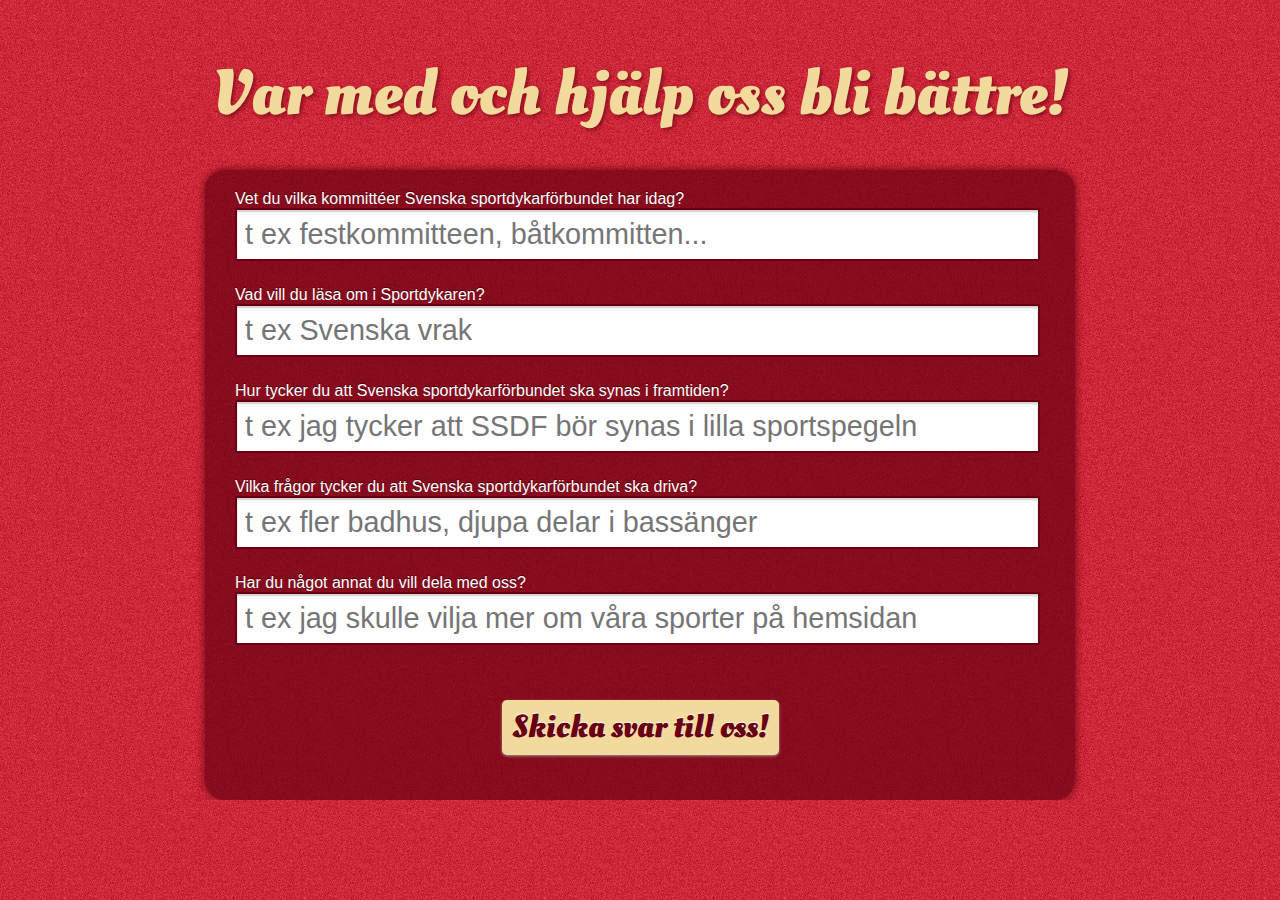
<file: src/main/webapp/index.html>
<!doctype html>
<html>
	<head>
		<meta charset="UTF-8">
		<title>Svenska Sportdykarförbundet</title>
		<link href='http://fonts.googleapis.com/css?family=Oleo+Script:700' rel='stylesheet' type='text/css'>
		<link rel="stylesheet" type="text/css" href="styles/screen.css" />
	</head>
	<body>
		<header><h1>Var med och hjälp oss bli bättre!</h1></header>
		<article>
			<form action="/store" method="post">
                <label for="q1">Vet du vilka kommittéer Svenska sportdykarförbundet har idag?</label>
                <input name="q1" placeholder="t ex festkommitteen, båtkommitten..." />

				<label for="q2">Vad vill du läsa om i Sportdykaren?</label>
				<input name="q2" placeholder="t ex Svenska vrak" />
			
				<label for="q3">Hur tycker du att Svenska sportdykarförbundet ska synas i framtiden?</label>
				<input name="q3" placeholder="t ex jag tycker att SSDF bör synas i lilla sportspegeln" />
			
				<label for="q4">Vilka frågor tycker du att Svenska sportdykarförbundet ska driva?</label>
				<input name="q4" placeholder="t ex fler badhus, djupa delar i bassänger"/>
			
				<label for="q5">Har du något annat du vill dela med oss?</label>
				<input name="q5" placeholder="t ex jag skulle vilja mer om våra sporter på hemsidan" />
			
				<label for="submit" class="centerit" title="Skicka dina svar till oss">
					<input type="submit" name="submit" value="Skicka svar till oss!" />
				</label>
			</form>
		</article>
		<footer> </footer>
	</body>
</html>
</file>
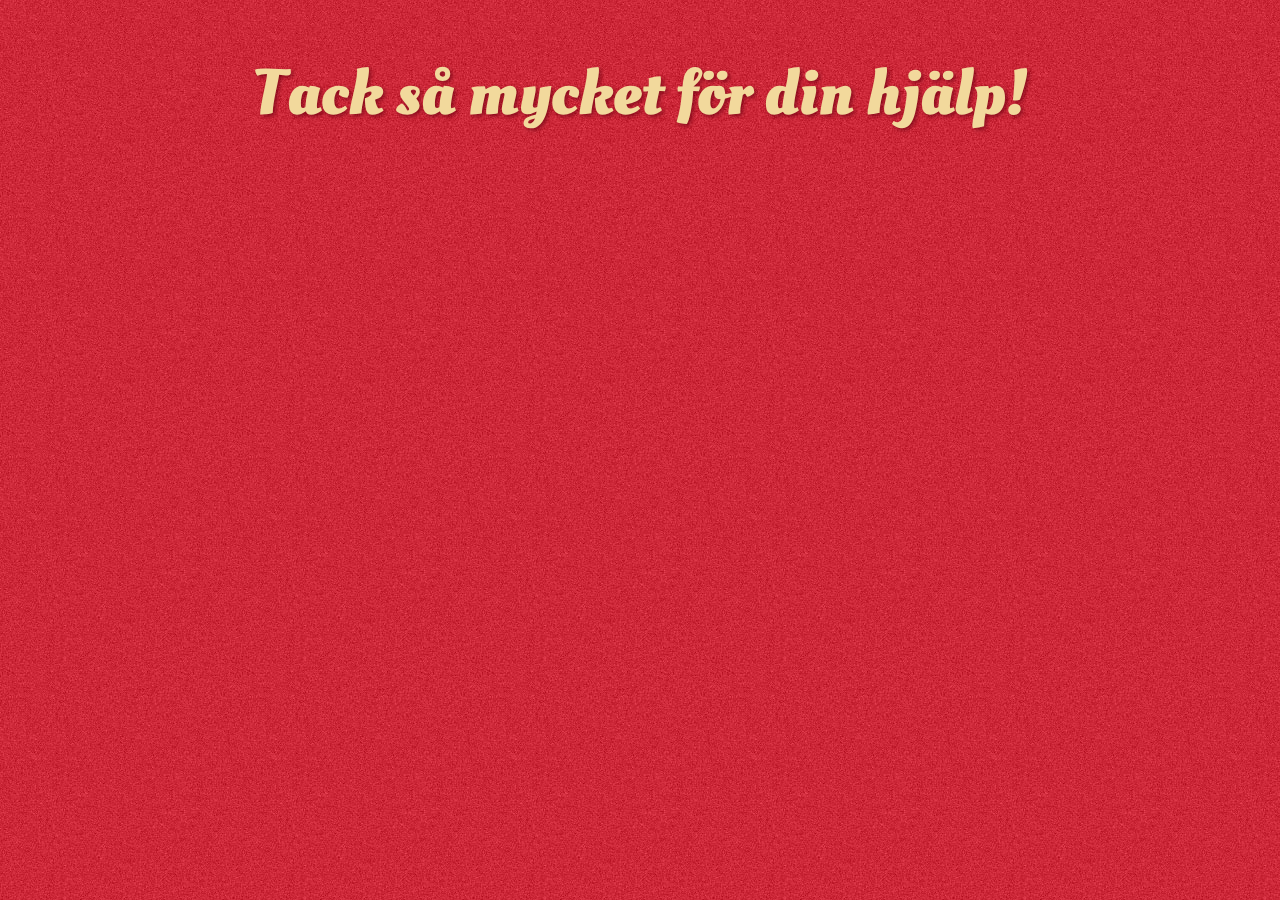
<file: src/main/webapp/tack.html>
<!doctype html>
<html>
	<head>
		<meta charset="UTF-8">
		<title>Svenska Sportdykarförbundet</title>
		<link href='http://fonts.googleapis.com/css?family=Oleo+Script:700' rel='stylesheet' type='text/css'>
		<link rel="stylesheet" type="text/css" href="styles/screen.css" />
	</head>
	<body>
		<header><h1>Tack så mycket för din hjälp!</h1></header>
		<footer> </footer>
    <script>
        function loadIndex() {
            window.location.href = "index.html";
        }

        setTimeout("loadIndex()", 3000);
    </script>
	</body>
</html>
</file>
<file: src/main/webapp/styles/screen.css>
body { 
		font-family: 	Helvetica, Arial, sans-serif; 
		font-size: 		62.5&;
		color: 			#FFF; 
		background: 	transparent url(pagebg.jpg) repeat top left; 
		margin:			0;
		padding:		0;
		padding-bottom:	50px; 
	}

	.clear { clear: both; }

	header { 
		margin:	0;
		padding:	0;

		height: 20px; 
		width: 100%; 
	}
	
	header h1 {
		margin:	0;
		padding-top:50px;
		text-align:	center;
		font-family: 'Oleo Script', arial;
		color:		#F2D99C;
		font-size:	4em;
		text-shadow: 2px 2px 4px #690011;
		text-shadow: 2px 2px 4px rgba(105,0,17,0.7);
	}
	
	article { 
		background: transparent center center;
		padding-top: 150px; 
		overflow: hidden; 
	}
	
	form { 
		width: 		810px;
		background: #690011;
		background: rgba(105,0,17,0.7); 
		padding: 	20px 30px; 
		margin: 	0 auto; 
		color: 		#fff;
		overflow: 	hidden;
		-moz-border-radius:  	20px; 
		-webkit-border-radius:  20px; 
		border-radius: 			20px;  
		-moz-box-shadow:	0px 0px 10px #690011;
		-webkit-box-shadow:	0px 0px 10px #690011;
		-ms-box-shadow:	0px 0px 10px #690011;
		box-shadow:	0px 0px 10px #690011;
	}
	
	label { 
		position:	relative;
		clear:  	both; 
		display: 	block; 
		text-shadow: 0px -1px 0px #000; 
		text-shadow: 0 -1px rgba(0,0,0,0.5);  
		font-family: "kaffeesatz-1","kaffeesatz-2",sans-serif; 
	}
	
	sup { color: #ccc; }
	
	input { 
		font-size:			1.8em; 
		margin-bottom:		25px;
		border: 			2px solid #690011; 
		padding: 			8px; 
		background: 		#fff; 
		color: 				#696969; 
		width: 				785px;
		-webkit-box-shadow: inset 0px 2px 2px rgba(0,0,0,0.2); 
		-moz-box-shadow: 	inset 0px 2px 2px rgba(0,0,0,0.2); 
		-ms-box-shadow: 	inset 0px 2px 2px rgba(0,0,0,0.2); 
		box-shadow: 		inset 0px 2px 2px rgba(0,0,0,0.2); 
	}
	
	input:focus { 
		border: 			2px solid #33c400; 
		-webkit-box-shadow:	none; 
		-moz-box-shadow: 	none; 
		box-shadow: 		none; 
	}
	
	input[type=date],
	input[type=number],
	input[type=submit] { 
		-moz-border-radius:  0px; 
		-webkit-border-radius:  0px; 
		border-radius:  		0px; 
		width: 				auto; 
	}

	input[type=checkbox] { 
		display: 			inline; 
		font-size:			1.8em; 
		border: 			none;
		width: 				auto;  
		padding: 			10px;
		margin: 			0px;
		margin-bottom: 		-7px;
	}
	
	input[type=submit] { 
		background: 		#F2D99C; 
		display: 			inline-block; 
		padding: 			5px 10px 6px; 
		color: 				#690011; 
		text-decoration: 	none; 
		font-weight: 		bold;  
		border: 			none; 
		position: 			relative; 
		cursor: 			pointer; 
		font-size: 			2.0em; 
		margin-top:			30px;
		font-family: 		'Oleo Script', Helvetica, Arial;
		-moz-border-radius: 5px; 
		-webkit-border-radius: 5px; 
		-ms-border-radius: 	5px; 
		border-radius: 		5px; 
		-moz-box-shadow: 	0 1px 3px #999; 
		-webkit-box-shadow: 0 1px 3px #999; 
		-ms-box-shadow: 	0 1px 3px #999; 
		box-shadow: 		0 1px 3px #999; 
		text-shadow: 		0 -1px 1px #fff; 		
		-webkit-transition: all 0.2s linear
	}
	
	input[type=submit]:hover	{ 
		background-color: 	#E5B96F;
		-webkit-transform:	scale(1.1); 
		-moz-box-shadow: 	0 1px 6px #000; 
		-webkit-box-shadow: 0 1px 6px #000; 
		box-shadow: 		0 1px 6px #000; 
	}
	
	
	.legal { 
		clear:				both;
		font-size:			10px; 
		margin: 			15px 0; 
		color: 				#fff; 
		text-shadow: 		0px -1px 0px #000; 
		text-shadow: 		0 -1px rgba(0,0,0,0.5); 
	}
	
	.centerit {
		text-align: 		center;
	}

	footer {
		position:			fixed;
		bottom:				0;
		left:				0;
		margin:				0;
		padding:			0;

		height: 			20px; 
		width: 				100%; 
	}
</file>
